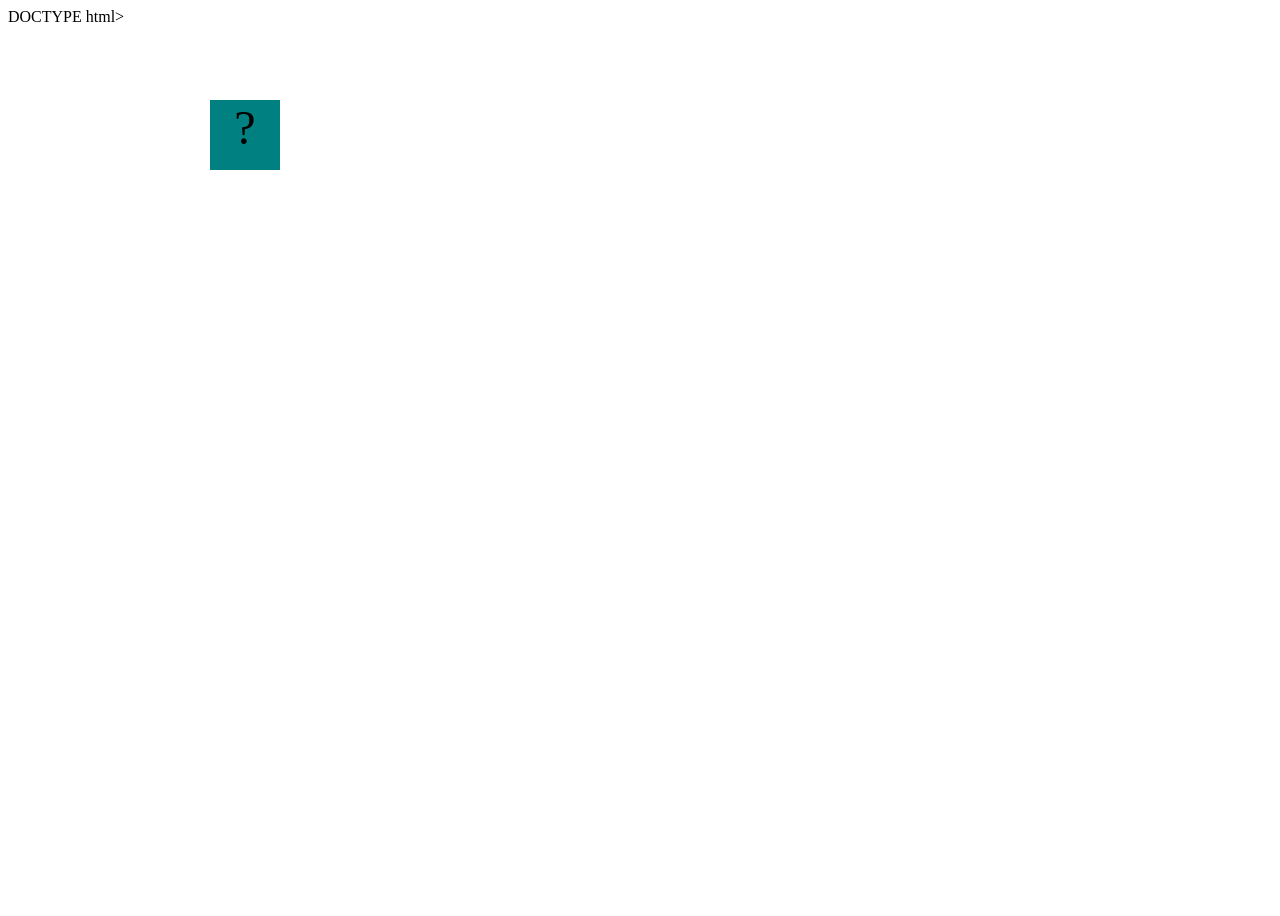
<file: fsd-projects/bouncing-box/index.html>
DOCTYPE html>
<html>
  <head>
    <meta charset="utf-8" />
    <title>Bouncing Box</title>
    <script src="jquery.min.js"></script>
    <style>
      .box {
        width: 70px;
        height: 70px;
        background-color: teal;
        font-size: 300%;
        text-align: center;
        user-select: none;
        display: block;
        position: absolute;
        top: 100px;
        /* Change me! */
        left: 0px;
      }

      .board {
        height: 100vh;
      }
    </style>
    <!--  <script src="//cdnjs.cloudflare.com/ajax/libs/jquery/2.1.1/jquery.min.js"></script> -->
  </head>

  <body class="board">
    <!-- HTML for the box -->
    <div class="box">?</div>

    <script>
      (function () {
        "use strict";
        /* global jQuery */

        //////////////////////////////////////////////////////////////////
        /////////////////// SETUP DO NOT DELETE //////////////////////////
        //////////////////////////////////////////////////////////////////

        var box = jQuery(".box"); // reference to the HTML .box element
        var board = jQuery(".board"); // reference to the HTML .board element
        var boardWidth = board.width(); // the maximum X-Coordinate of the screen

        // update the boardWidth variable when the window is resized
        jQuery(window).on("resize", function () {
          boardWidth = board.width();
        });

        // Every 50 milliseconds, call the update Function (see below)
        setInterval(update, 50);

        // Every time the box is clicked, call the handleBoxClick Function (see below)
        box.on("click", handleBoxClick);

        // moves the Box to a new position on the screen along the X-Axis
        function moveBoxTo(newPositionX) {
          box.css("left", newPositionX);
        }

        // changes the text displayed on the Box
        function changeBoxText(newText) {
          box.text(newText);
        }

        //////////////////////////////////////////////////////////////////
        /////////////////// YOUR CODE BELOW HERE /////////////////////////
        //////////////////////////////////////////////////////////////////

        // TODO 2 - Variable declarations
        var positionX = 0;
        var points = 0;
        var speed = 10;


        /**
         * This Function will be called 20 times/second.
         * Each time it is called, it should move the Box to a new location.
         * If the box drifts off the screen, turn it around!
         */
        function update() {
         moveBoxTo(positionX); // Moves box to x- position 200
         positionX = positionX + speed; // adds 10 to variableName
         if (positionX > boardWidth){
          speed = speed * -1;
         }
        if (positionX < 0){
          speed *= -1;
        }

          
        }

        /**
         * This Function will be called each time the box is clicked.
         * Each time it is called, it should perform each of the following actions:
         * - increase the points total
         * - increase the speed
         * - move the box to the left side of the screen.
         */
        function handleBoxClick() {
        positionX = 0; 
        changeBoxText(points)
        points = points + 1; // adds 1 to VariableName



        }


        
      })();
    </script>
  </body>
</html><!DOCTYPE html>
<html>
  <head>
    <meta charset="utf-8" />
    <title>Bouncing Box</title>
    <script src="jquery.min.js"></script>
    <style>
      .box {
        width: 70px;
        height: 70px;
        background-color: teal;
        font-size: 300%;
        text-align: center;
        user-select: none;
        display: block;
        position: absolute;
        top: 100px;
        /* Change me! */
        left: 0px;
      }

      .board {
        height: 100vh;
      }
    </style>
    <!--  <script src="//cdnjs.cloudflare.com/ajax/libs/jquery/2.1.1/jquery.min.js"></script> -->
  </head>

  <body class="board">
    <!-- HTML for the box -->
    <div class="box">?</div>

    <script>
      (function () {
        "use strict";
        /* global jQuery */

        //////////////////////////////////////////////////////////////////
        /////////////////// SETUP DO NOT DELETE //////////////////////////
        //////////////////////////////////////////////////////////////////

        var box = jQuery(".box"); // reference to the HTML .box element
        var board = jQuery(".board"); // reference to the HTML .board element
        var boardWidth = board.width(); // the maximum X-Coordinate of the screen

        // update the boardWidth variable when the window is resized
        jQuery(window).on("resize", function () {
          boardWidth = board.width();
        });

        // Every 50 milliseconds, call the update Function (see below)
        setInterval(update, 50);

        // Every time the box is clicked, call the handleBoxClick Function (see below)
        box.on("click", handleBoxClick);

        // moves the Box to a new position on the screen along the X-Axis
        function moveBoxTo(newPositionX) {
          box.css("left", newPositionX);
        }

        // changes the text displayed on the Box
        function changeBoxText(newText) {
          box.text(newText);
        }

        //////////////////////////////////////////////////////////////////
        /////////////////// YOUR CODE BELOW HERE /////////////////////////
        //////////////////////////////////////////////////////////////////

        // TODO 2 - Variable declarations
        var positionX = 0;
        var points = 0;
        var speed = 10;


        /**
         * This Function will be called 20 times/second.
         * Each time it is called, it should move the Box to a new location.
         * If the box drifts off the screen, turn it around!
         */
        function update() {
         moveBoxTo(positionX); // Moves box to x- position 200
         positionX = positionX + speed; // adds 10 to variableName
         if (positionX > boardWidth){
          speed = speed * -1;
         }
        if (positionX < 0){
          speed *= -1;
        }

          
        }

        /**
         * This Function will be called each time the box is clicked.
         * Each time it is called, it should perform each of the following actions:
         * - increase the points total
         * - increase the speed
         * - move the box to the left side of the screen.
         */
        function handleBoxClick() {
        positionX = 0; 
        changeBoxText(points)
        points = points + 1; // adds 1 to VariableName



        }


        
      })();
    </script>
  </body>
</html>
</file>
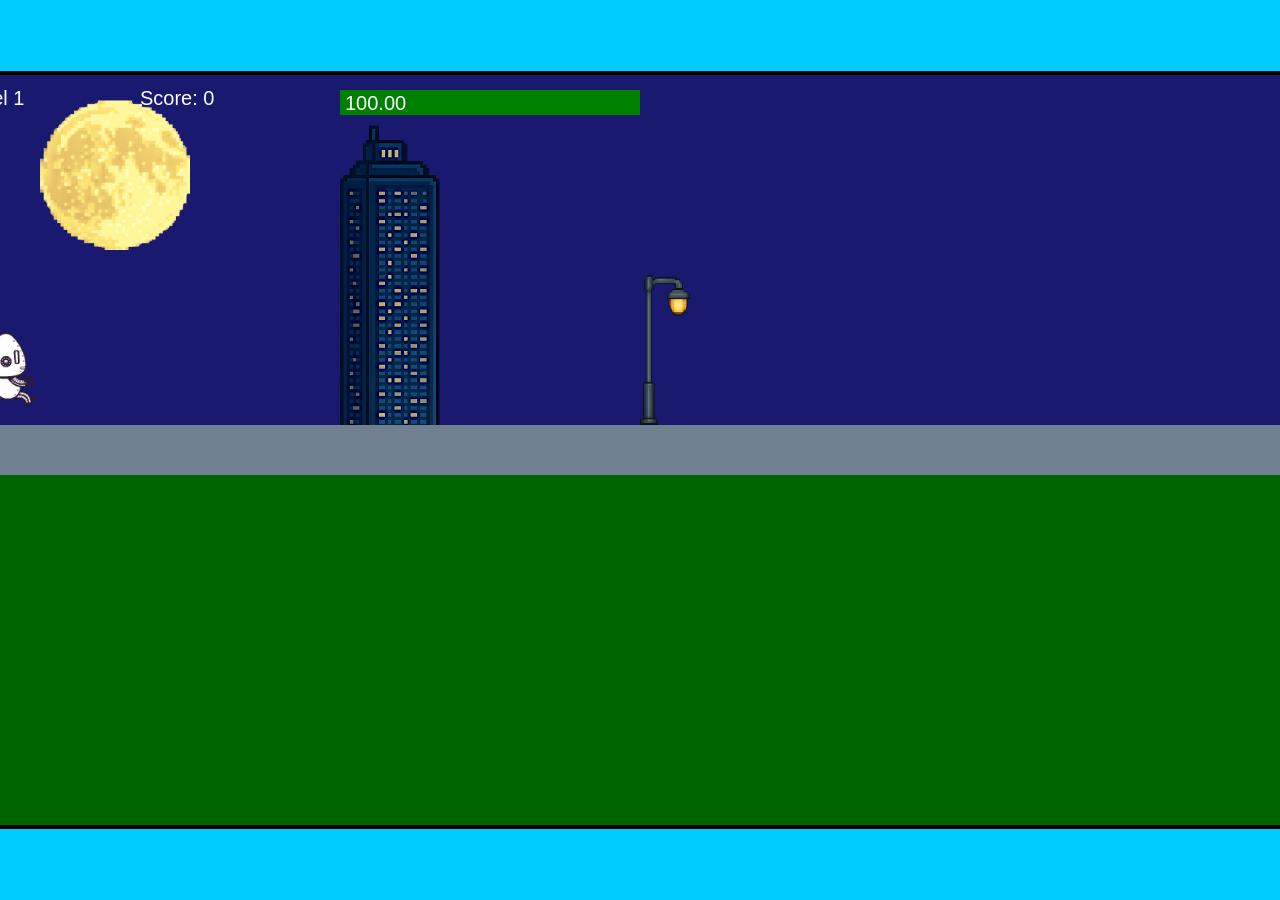
<file: fsd-projects/runtime/index.html>
<!DOCTYPE html>
<html lang="en">
  <head>
    <meta charset="UTF-8" />
    <meta name="viewport" content="width=device-width, initial-scale=1.0" />
    <title>Runtime Neo</title>
    <link rel="stylesheet" href="runtime.css" />
    <script src="https://code.jquery.com/jquery-3.1.0.js"></script>
    <script src="setup.js"></script>
    <script src="levels.js"></script>
    <script src="scenery.js"></script>
    <script src="student.js"></script>
    <script src="main.js"></script>
  </head>
  <body id="body">
    <canvas id="gameCanvas" width="1400" height="750"></canvas>
    <img id="player" src="images/halle.png" />
    <img id="projectile" src="images/projectile.png" />
    <img id="basicPlatform" src="images/interactable/basicPlatform.png" />
    <img id="spikes" src="images/interactable/spikes.png" />
    <img id="bug" src="images/interactable/bug.png" />
    <img id="healthUp" src="images/interactable/healthUp.png" />
    <img id="flag" src="images/interactable/flag.png" />
    <img id="moon" src="images/backgrounds/moon.png" />
    <img id="building" src="images/backgrounds/building.png" />
    <img id="lamp" src="images/backgrounds/lamp.png" />
  </body>
</html>
</file>
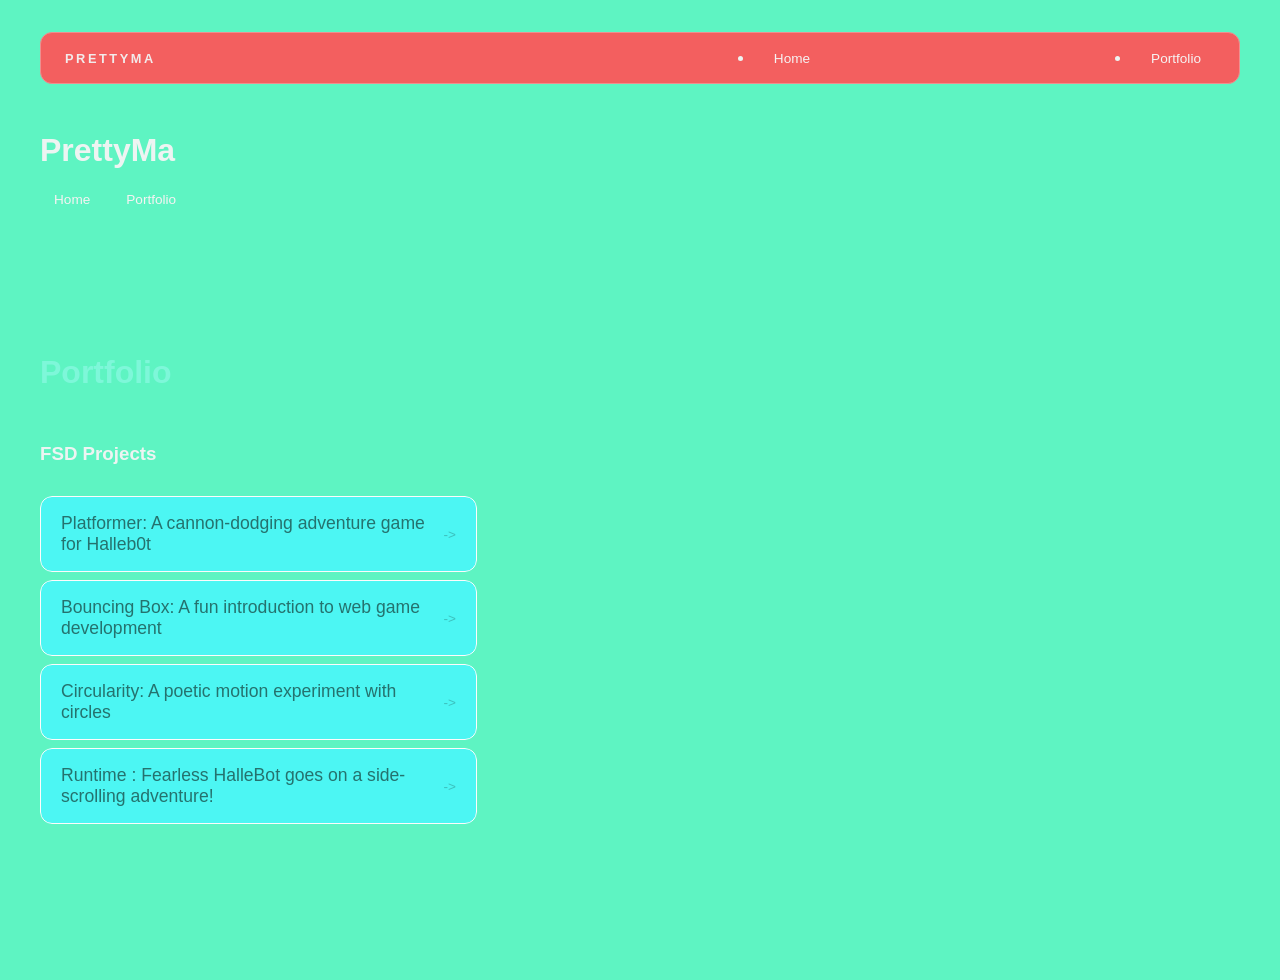
<file: portfolio.html>
<!DOCTYPE html>
<html>
  <head>
    <title>PrettyMa</title>
    <link rel="stylesheet" href="style.css" />
  </head>

  <body>
    <!-- All content goes here -->
    <div id="all-contents">
       <nav>
        <h1>PrettyMa</h1>
        <ul id="nav-ul">

        </ul>
          <li class="nav-li">
            <a 
          href="index.html">Home</a> 
          </li>
          <li class="nav-li">
            <a
          href="portfolio.html">Portfolio</a>
          </li>

       </nav>
          <h1>PrettyMa</h1>
          <ul id="nav-ul">
            <li class="nav-li">
              <a href="index.html">Home</a>
          </li>
         <li class="nav-li">
            <a href="portfolio.html">Portfolio</a>
    </li>
  </ul>
</nav>  

       <main>
          <div class="content">
            <h1>Portfolio</h1>
            <h3>FSD Projects</h3>
            <ul id="portfolio">
              <li>
               <a href="fsd-projects/platformer/">Platformer: A cannon-dodging adventure game for Halleb0t</a>
              </li>
              <li>
                <a href="fsd-projects/bouncing-box/">Bouncing Box: A fun introduction to web game development</a>
              </li>
              <li>
               <a href="fsd-projects/circularity/">Circularity: A poetic motion experiment with circles</a>
              </li>
              <li>
                <a href="fsd-projects/runtime/">Runtime : Fearless HalleBot goes on a side-scrolling adventure!</a>
              </li>

           </ul>

           <!-- ASD Projects will go here-->

           </div>
       </main>
    </div>
  </body>
</html>
</file>
<file: fsd-projects/runtime/runtime.css>
/* runtime.css */
/* Styles for Runtime Neo auto-runner game */

img {
  display: none;
}

#gameCanvas {
  position: absolute;
  border: 4px solid #000;
  top: 50%;
  left: 50%;
  transform: translate(-50%, -50%);
}

body {
  margin: 0;
  background-color: #00ccff;
  font-family: Arial, sans-serif;
  text-align: center;
  overflow: hidden;
}
</file>
<file: style.css>
* {
  box-sizing: border-box;
}

body {
  margin: 0;
  background: #5ef4c2;
  color: #edf4f2;
  font-family: "Helvetica Neue", Arial, sans-serif;
}

#all-contents {
  max-width: 1500px;
  min-height: 100vh;
  margin: 0 auto;
  padding: 32px 40px;
}
main {
  display: grid;
  grid-template-columns: minmax(220px, 1fr) minmax(420px, 1.6fr);
  align-items: center;
  min-height: calc(100vh - 160px);
  gap: clamp(32px, 5vw, 80px);
}

.sidebar {
  width: 100%;
}

.content {
  display: flex;
  flex-direction: column;
  align-items: flex-start;
  gap: 12px;
}
h2 {
  margin: 0;
  font-size: clamp(4rem, 10vw, 7rem);
  line-height: 0.9;
  font-weight: 900;
  letter-spacing: -0.04em;
  text-transform: uppercase;
  color: #f1f0ee;
}

.content > p {
  margin: 0;
  color: #5af9ec;
  font-size: 0.9rem;
  text-transform: uppercase;
  letter-spacing: 0.15em;
  line-height: 1.4;
}

#interests {
  margin-top: 32px;
  width: 100%;
}

#interests h3 {
  margin: 0 0 12px;
  font-size: 0.75rem;
  font-weight: 700;
  text-transform: uppercase;
  letter-spacing: 0.2em;
  color: #161616;
}

#interests ul {
  list-style: none;
  margin: 0;
  padding: 0;
  display: flex;
  flex-wrap: wrap;
  gap: 8px;
}

#interests li {
  color: #2cded2;
  font-size: 1rem;
  font-weight: 600;
  padding: 10px 20px;
  background: #1c1b1b;
  border: 1px solid #ebe7e7;
  border-radius: 100px;
  transition:
    background 0.25s ease,
    color 0.25s ease,
    transform 0.25s ease;
  cursor: default;
}

#interests li:hover {
  background: #ec9696;
  color: #d8bfbf;
  border-color: #de4545;
  transform: translateY(-2px);
}
.sidebar-img {
  width: 100%;
  max-width: 760px;
  aspect-ratio: 3 / 4;
  object-fit: cover;
  display: block;
  border-radius: 16px;
  filter: grayscale(100%);
  box-shadow: 0 8px 30px rgba(236, 69, 69, 0.425);
  transition:
    filter 0.4s ease,
    transform 0.4s ease,
    box-shadow 0.4s ease;
}

.sidebar-img:hover {
  filter: grayscale(0%);
  transform: translateY(-4px);
  box-shadow: 0 16px 40px rgba(185, 49, 49, 0.18);
}
nav {
  display: flex;
  justify-content: space-between;
  align-items: center;
  margin-bottom: 48px;
  padding: 16px 24px;
  background: #f35f5f;
  border: 1px solid #ee8f8f;
  border-radius: 12px;
}

nav h1 {
  margin: 0;
  font-size: 0.8rem;
  font-weight: 700;
  text-transform: uppercase;
  letter-spacing: 0.2em;
  color: #f2ebeb;
}

#nav-ul {
  list-style: none;
  display: flex;
  gap: 8px;
  margin: 0;
  padding: 0;
}

.nav-li a {
  color: #f6f3f3;
  text-decoration: none;
  font-size: 0.85rem;
  font-weight: 500;
  padding: 6px 14px;
  border-radius: 8px;
  transition:
    background 0.25s ease,
    color 0.25s ease;
}

.nav-li a:hover {
  background: #f7baba;
  color: #fff;
}
/* Portfolio styles */
.content h1 {
  color: rgb(126, 247, 217);
}

#portfolio {
  list-style: none;
  margin: 0;
  padding: 0;
  width: 100%;
  display: flex;
  flex-direction: column;
  gap: 8px;
}

#portfolio li {
  border-radius: 12px;
  overflow: hidden;
}

#portfolio a {
  display: flex;
  justify-content: space-between;
  align-items: center;
  text-decoration: none;
  color: #25726e;
  padding: 16px 20px;
  font-size: 1.1rem;
  font-weight: 500;
  background: #4cf6f3;
  border: 1px solid #fdfbfb;
  border-radius: 12px;
  transition: background 0.25s ease, color 0.25s ease, transform 0.25s ease;
}

#portfolio a:hover {
  background: #175757;
  color: #fff;
  transform: translateX(4px);
}

#portfolio a::after {
  content: "->";
  font-size: 0.85rem;
  opacity: 0.4;
  transition: opacity 0.25s ease;
  white-space: nowrap;
}

#portfolio a:hover::after {
  opacity: 1;
}
</file>
